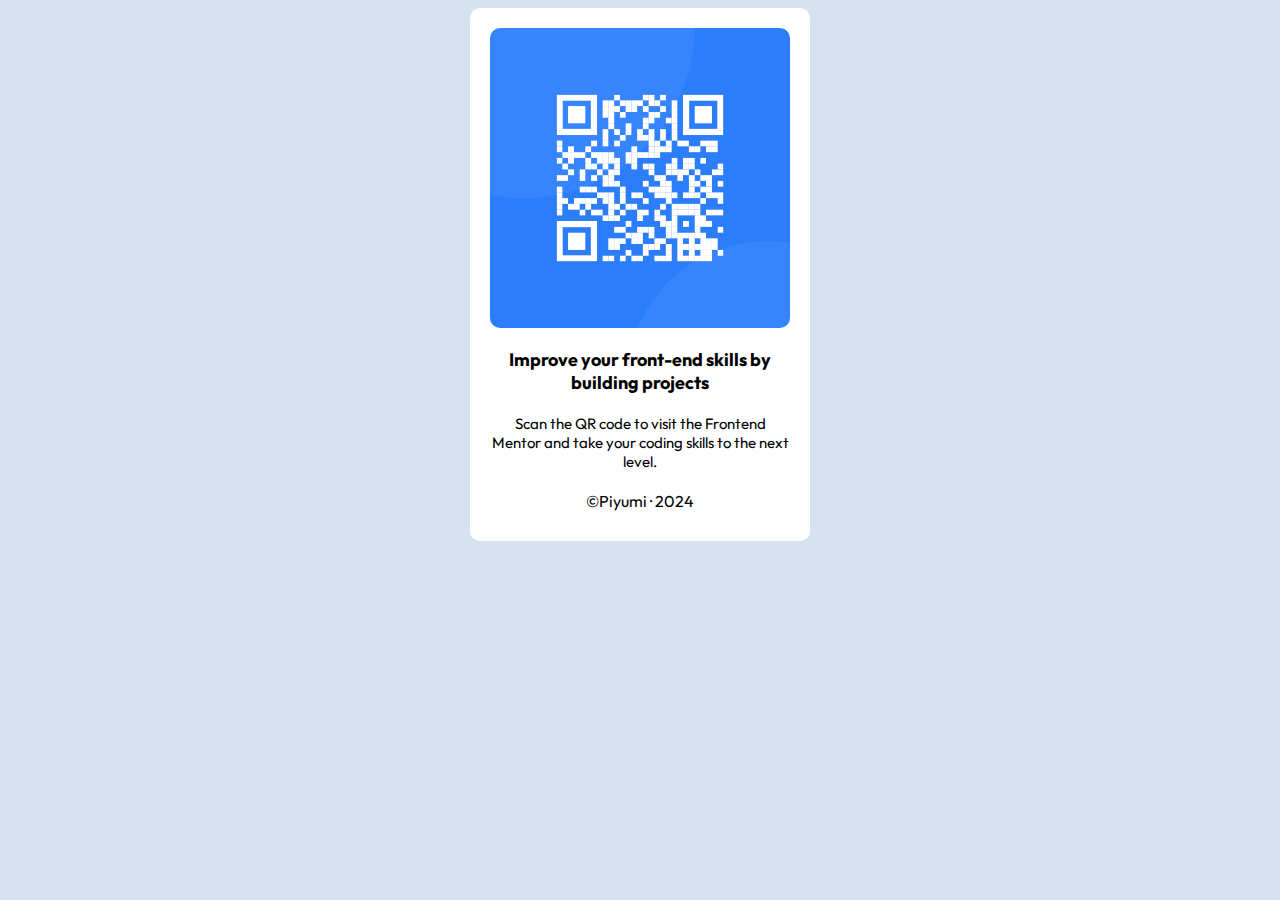
<file: index.html>
<!DOCTYPE html>
<html lang="en">

<head>
    <title>QR Code</title>
    <link rel="stylesheet" href="styles/style.css">
    <link rel="preconnect" href="https://fonts.googleapis.com">
    <link rel="preconnect" href="https://fonts.gstatic.com" crossorigin>
    <link href="https://fonts.googleapis.com/css2?family=Outfit:wght@100..900&display=swap" rel="stylesheet">
</head>

<body>
    <div class="QR-div">
        <img class="qr-code-img" src="images/image-qr-code.png" alt="qr code">
        <p class="title">Improve your front-end skills by building projects</p>
        <p class="description">
            Scan the QR code to visit the Frontend Mentor and take your coding skills to the next level.
        </p>

        <p>&copy;Piyumi &#183; 2024</p>
    </div>
</body>

</html>
</file>
<file: styles/style.css>
body {
    background-color: hsl(212, 45%, 89%);
}

p {
    font-family: Outfit;
    text-align: center;
    margin-top: 0;
    margin-bottom: 0;
}

.QR-div {
    background-color: white;
    border-radius: 10px;
    box-shadow: 0 0 0 0.3;
    padding-top: 20px;
    padding-bottom: 30px;
    padding-left: 20px;
    padding-right: 20px;
    margin: auto;
    width: 300px;
    /* /* display: flex; */
    justify-content: center; 
    align-items: center;
}

.qr-code-img {
    width: 300px;
    height: 300px;
    border-radius: 10px;
    display: block;
    margin-left: auto;
    margin-right: auto;
}

.title {
    font-size: 18px;
    font-weight: 700;
    margin-top: 20px;
}

.description {
    font-size: 15px;
    font-weight: 400;
    margin-top: 20px;
    margin-bottom: 20px;
}
</file>
